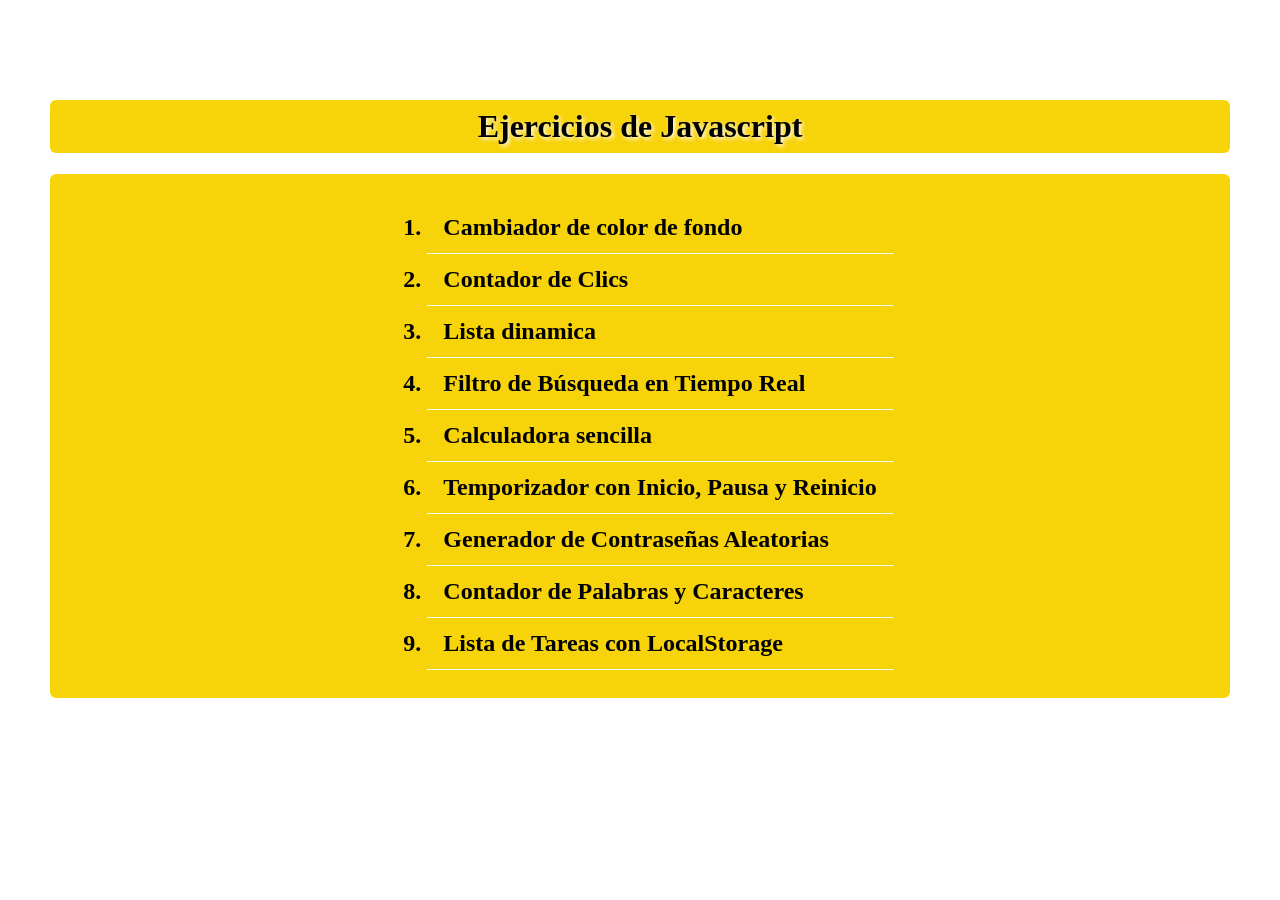
<file: index.html>
<!DOCTYPE html>
<html lang="en">
<head>
    <meta charset="UTF-8">
    <meta name="viewport" content="width=device-width, initial-scale=1.0">
    <title>Ejercicios Javascript</title>
    <link rel="stylesheet" href="styles.css">
</head>
<body>
    <h1>Ejercicios de Javascript</h1>

    <div class="container">
        <ol class="list">
            <li>
                <a href="ejercicio_1/ejercicio_1.html">Cambiador de color de fondo</a>
            </li>
            <li>
                <a href="ejercicio_2/ejercicio_2.html">Contador de Clics</a>
            </li>
            <li>
                <a href="ejercicio_3/ejercicio_3.html">Lista dinamica</a>
            </li>
            <li>
                <a href="ejercicio_4/ejercicio_4.html">Filtro de Búsqueda en Tiempo Real</a>
            </li>
            <li>
                <a href="ejercicio_5/ejercicio_5.html">Calculadora sencilla</a>
            </li>
            <li>
                <a href="ejercicio_6/ejercicio_6.html">Temporizador con Inicio, Pausa y Reinicio</a>
            </li>
            <li>
                <a href="ejercicio_7/ejercicio_7.html"> Generador de Contraseñas Aleatorias</a>
            </li>
            <li>
                <a href="ejercicio_8/ejercicio_8.html">Contador de Palabras y Caracteres</a>
            </li>
            <li>
                <a href="ejercicio_9/ejercicio_9.html">Lista de Tareas con LocalStorage</a>
            </li>

        </ol>
    </div>

    
</body>
</html>
</file>
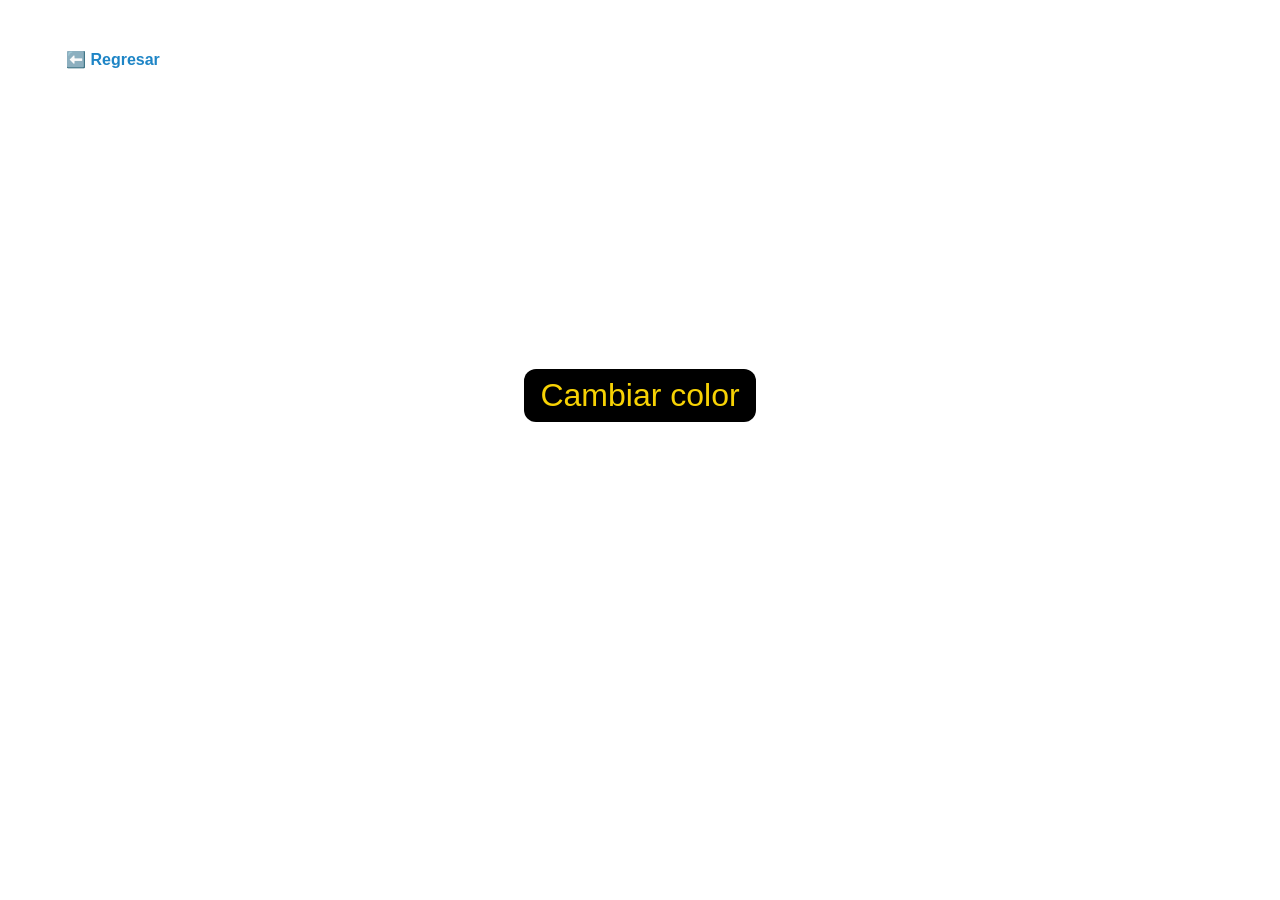
<file: ejercicio_1/ejercicio_1.html>
<!DOCTYPE html>
<html lang="es">
<head>
    <meta charset="UTF-8">
    <meta name="viewport" content="width=device-width, initial-scale=1.0">
    <title>Ejercicio 1</title>
    <link rel="stylesheet" href="ejercicio_1.css">
</head>
<body>
    <a href="../index.html">⬅️ Regresar</a>

    <div>
        <button id="btn-color">Cambiar color</button>
    </div>

    <script src="ejercicio_1.js"></script>
</body>
</html>
</file>
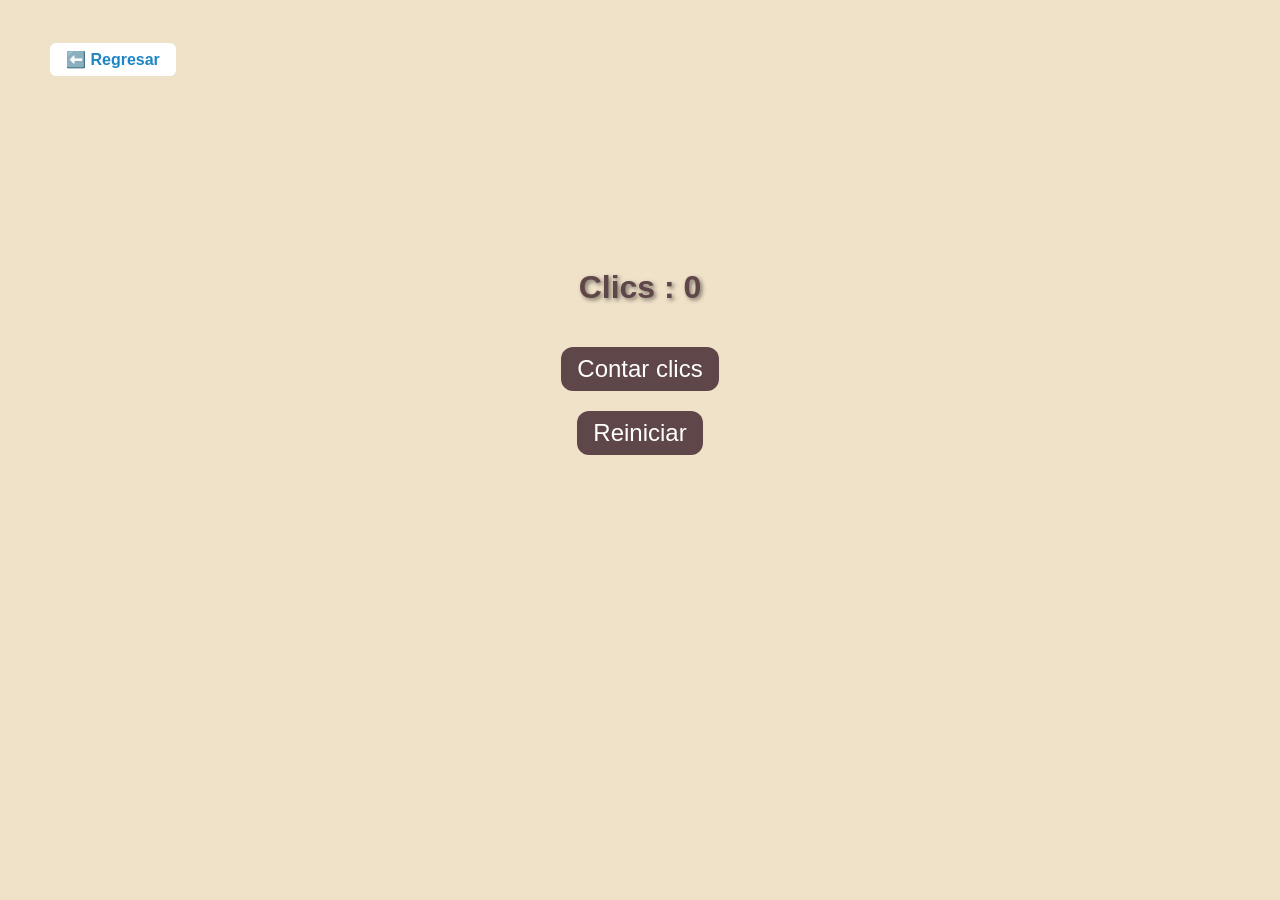
<file: ejercicio_2/ejercicio_2.html>
<!DOCTYPE html>
<html lang="es">
<head>
    <meta charset="UTF-8">
    <meta name="viewport" content="width=device-width, initial-scale=1.0">
    <title>Ejercicio 2</title>
    <link rel="stylesheet" href="ejercicio_2.css">
</head>
<body>
    <a href="../index.html">⬅️ Regresar</a>

    <h1 id="contadorText">Clics : 0</h2>

    <div class="contandor">
        <button id="botonContador">Contar clics</button>
        <button id="botonReiniciar">Reiniciar</button>
    </div>

  

    <script src="ejercicio_2.js"></script>
</body>
</html>
</file>
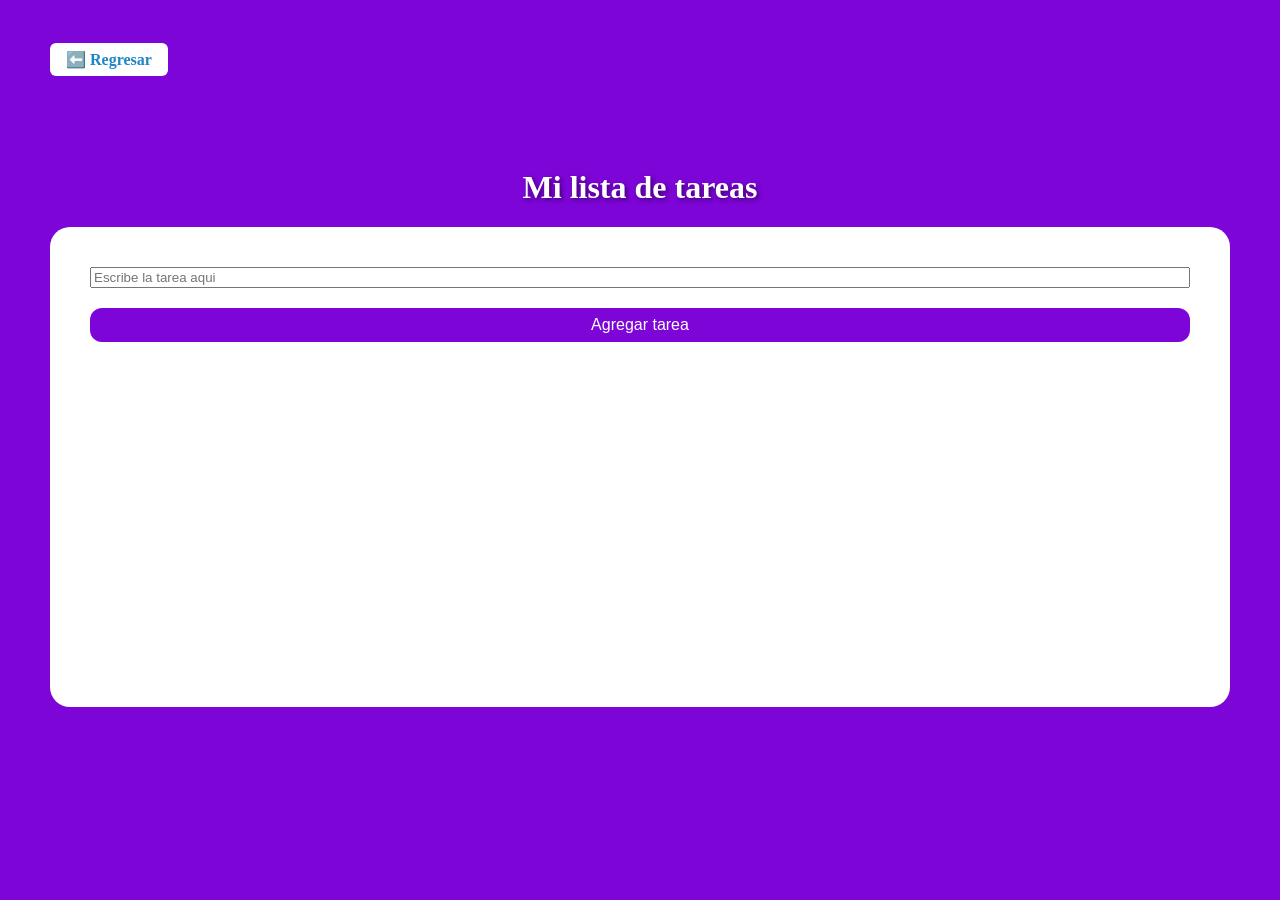
<file: ejercicio_3/ejercicio_3.html>
<!DOCTYPE html>
<html lang="es">
<head>
    <meta charset="UTF-8">
    <meta name="viewport" content="width=device-width, initial-scale=1.0">
    <title>Ejercicio 3</title>
    <link rel="stylesheet" href="ejercicio_3.css">
</head>
<body>
    <a href="../index.html">⬅️ Regresar</a>

    <h1>Mi lista de tareas</h1>

    <div class="tareas">
        <input type="text" id="inputTarea" placeholder="Escribe la tarea aqui">
        <button id="btnAgregar">Agregar tarea</button>
        <ul id="listaTareas"></ul>
    </div>

    



    <script src="ejercicio_3.js"></script>
</body>
</html>
</file>
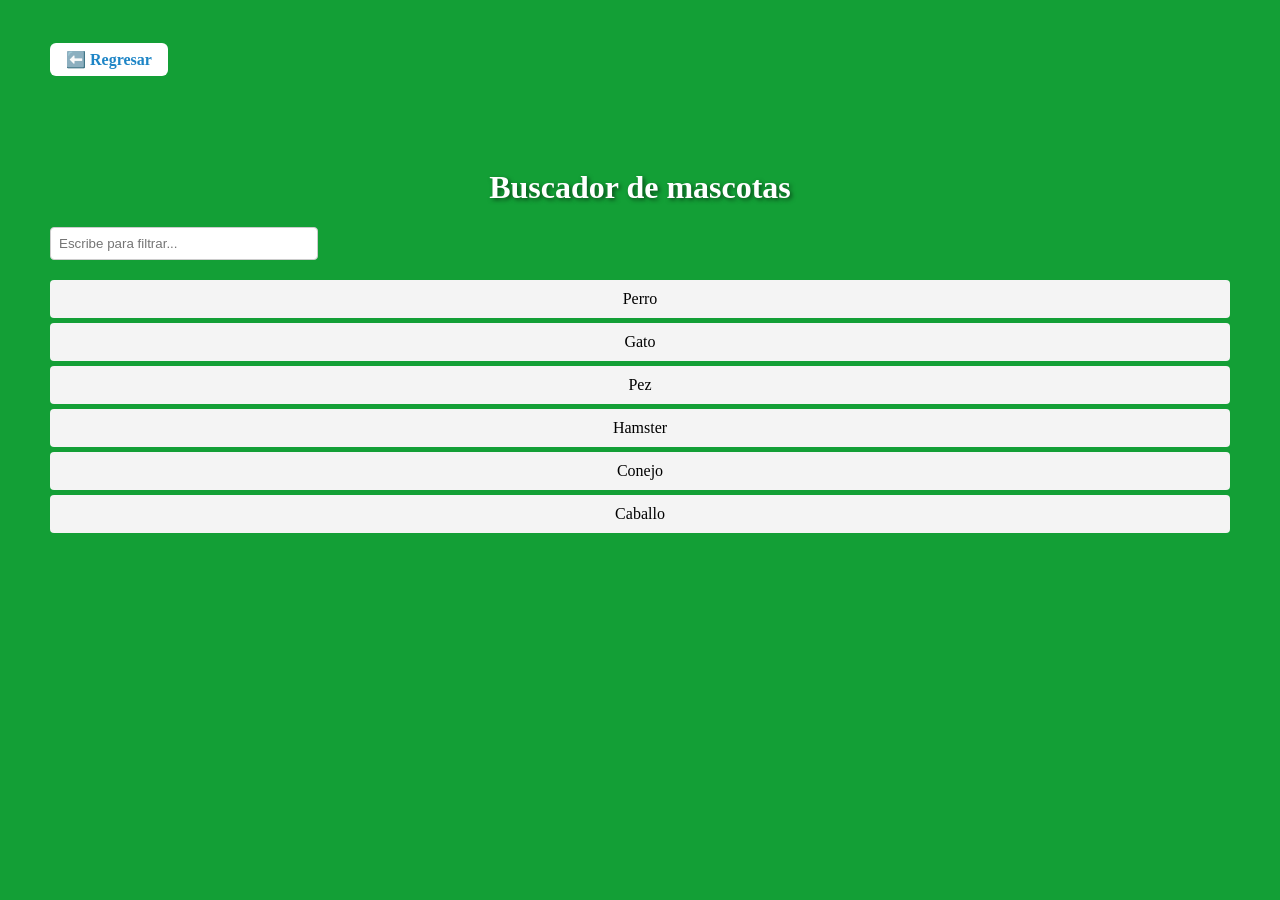
<file: ejercicio_4/ejercicio_4.html>
<!DOCTYPE html>
<html lang="es">
<head>
    <meta charset="UTF-8">
    <meta name="viewport" content="width=device-width, initial-scale=1.0">
    <title>Ejercicio 4</title>
    <link rel="stylesheet" href="ejercicio_4.css">
</head>
<body>
    <a href="../index.html">⬅️ Regresar</a>

    <h1>Buscador de mascotas</h1>
    
    <input type="text" id="buscador" placeholder="Escribe para filtrar...">
    
    <ul id="listaMascotas">
        <li>Perro</li>
        <li>Gato</li>
        <li>Pez</li>
        <li>Hamster</li>
        <li>Conejo</li>
        <li>Caballo</li>
    </ul>
    
    <script src="ejercicio_4.js"></script>
</body>
</html>
</file>
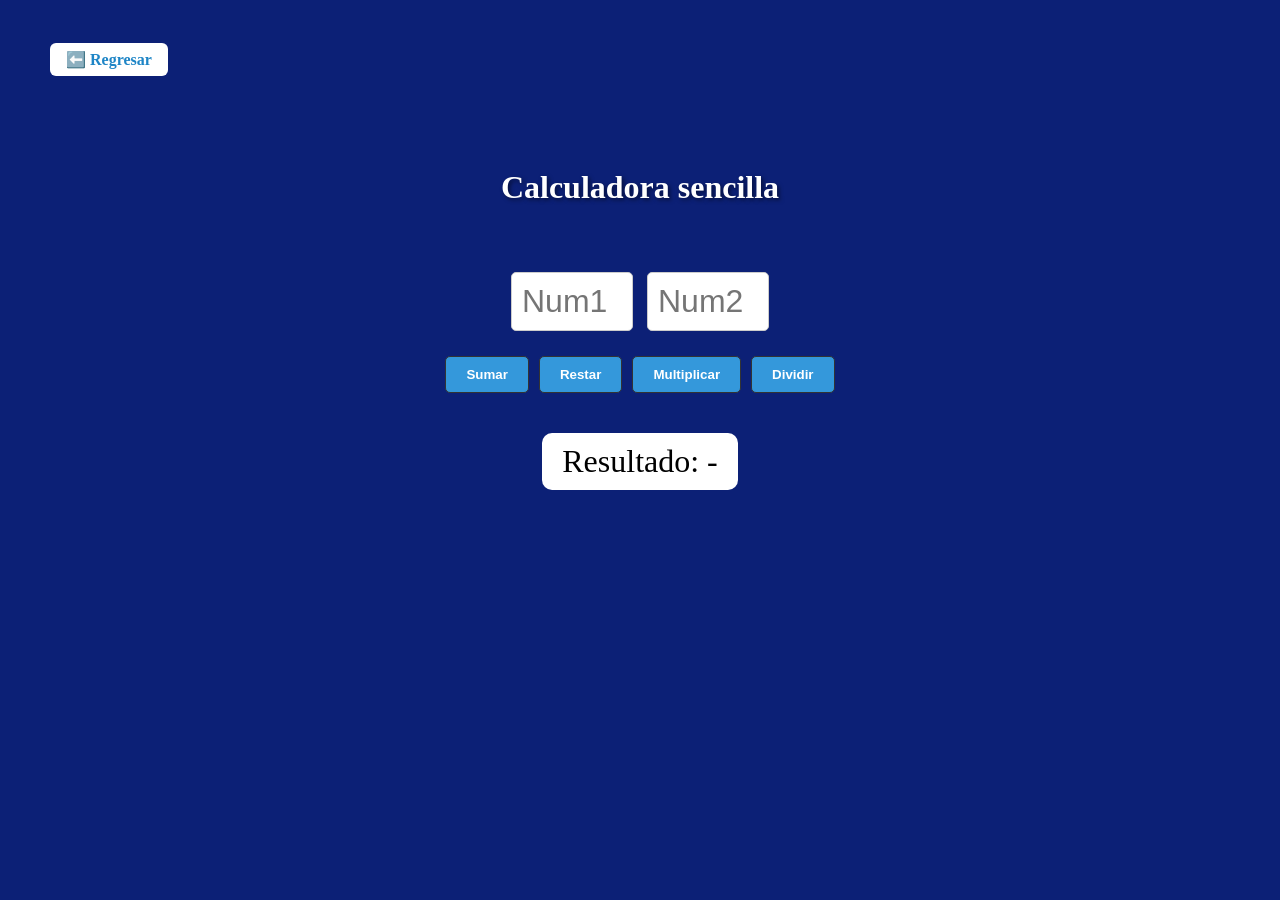
<file: ejercicio_5/ejercicio_5.html>
<!DOCTYPE html>
<html lang="es">
<head>
    <meta charset="UTF-8">
    <meta name="viewport" content="width=device-width, initial-scale=1.0">
    <title>Ejercicio 5</title>
    <link rel="stylesheet" href="ejercicio_5.css">
</head>
<body>
    <a href="../index.html">⬅️ Regresar</a>

    <h1>Calculadora sencilla</h1>

    <div class="calculadora">
        <div>
            <input type="number"  id="num1" placeholder="Num1">
            <input type="number"  id="num2" placeholder="Num2">
        </div>

        <div class="botones">
            <button id="btnSumar">Sumar</button>
            <button id="btnRestar">Restar</button>
            <button id="btnMultiplicar">Multiplicar</button>
            <button id="btnDividir">Dividir</button>
        </div>

        <div id="resultado">Resultado: -</div>
    </div>

   
    
    
    <script src="ejercicio_5.js"></script>
</body>
</html>
</file>
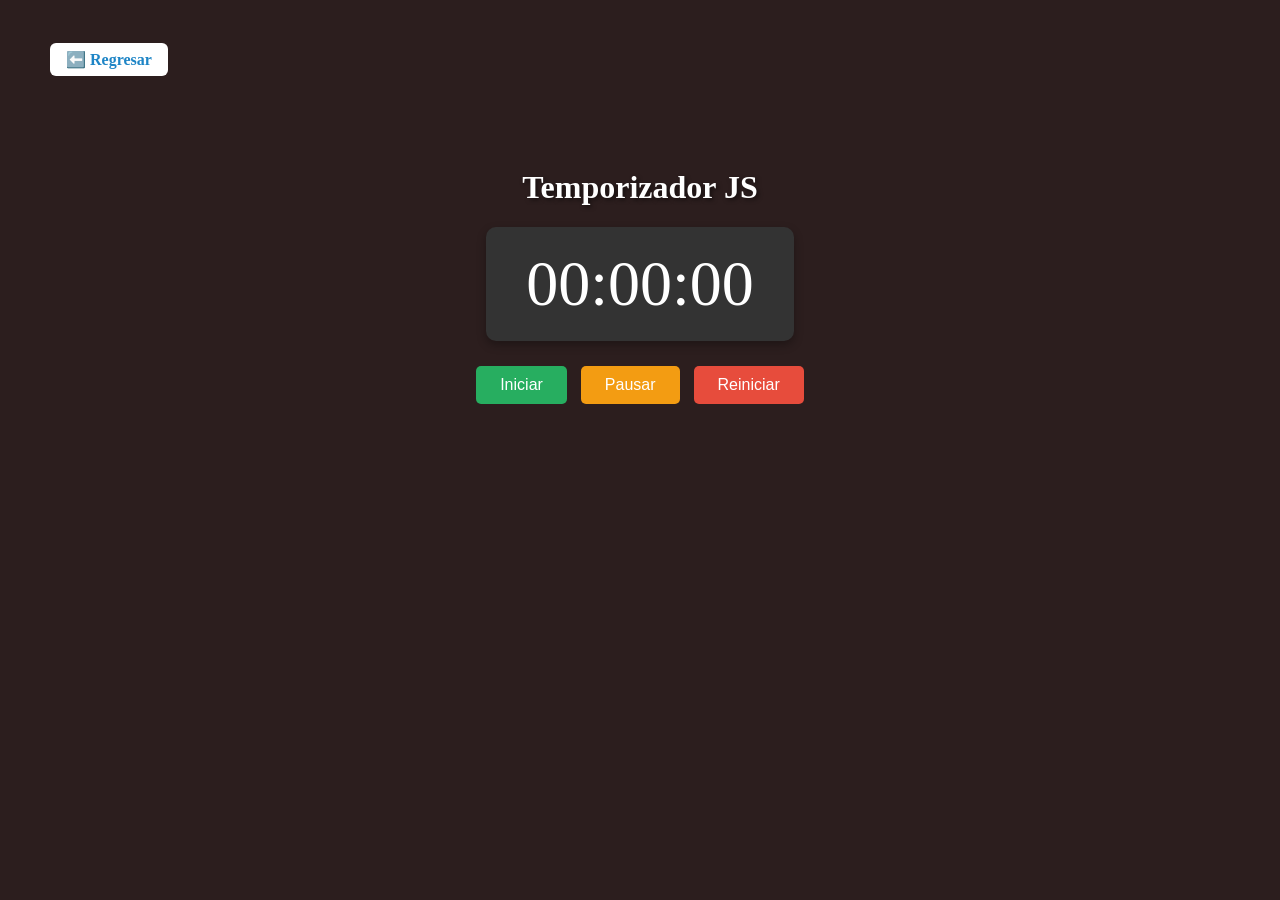
<file: ejercicio_6/ejercicio_6.html>
<!DOCTYPE html>
<html lang="es">
<head>
    <meta charset="UTF-8">
    <meta name="viewport" content="width=device-width, initial-scale=1.0">
    <title>Ejercicio 6</title>
    <link rel="stylesheet" href="ejercicio_6.css">
</head>
<body>
    <a href="../index.html">⬅️ Regresar</a>

    <h1>Temporizador JS</h1>

    <div class="temporizador">
        <div id="reloj">00:00:00</div>

        <div class="controles">
          <button id="btnIniciar">Iniciar</button>
          <button id="btnPausar">Pausar</button>
          <button id="btnReiniciar">Reiniciar</button>
        </div>
    </div>

      
    <script src="ejercicio_6.js"></script>
</body>
</html>
</file>
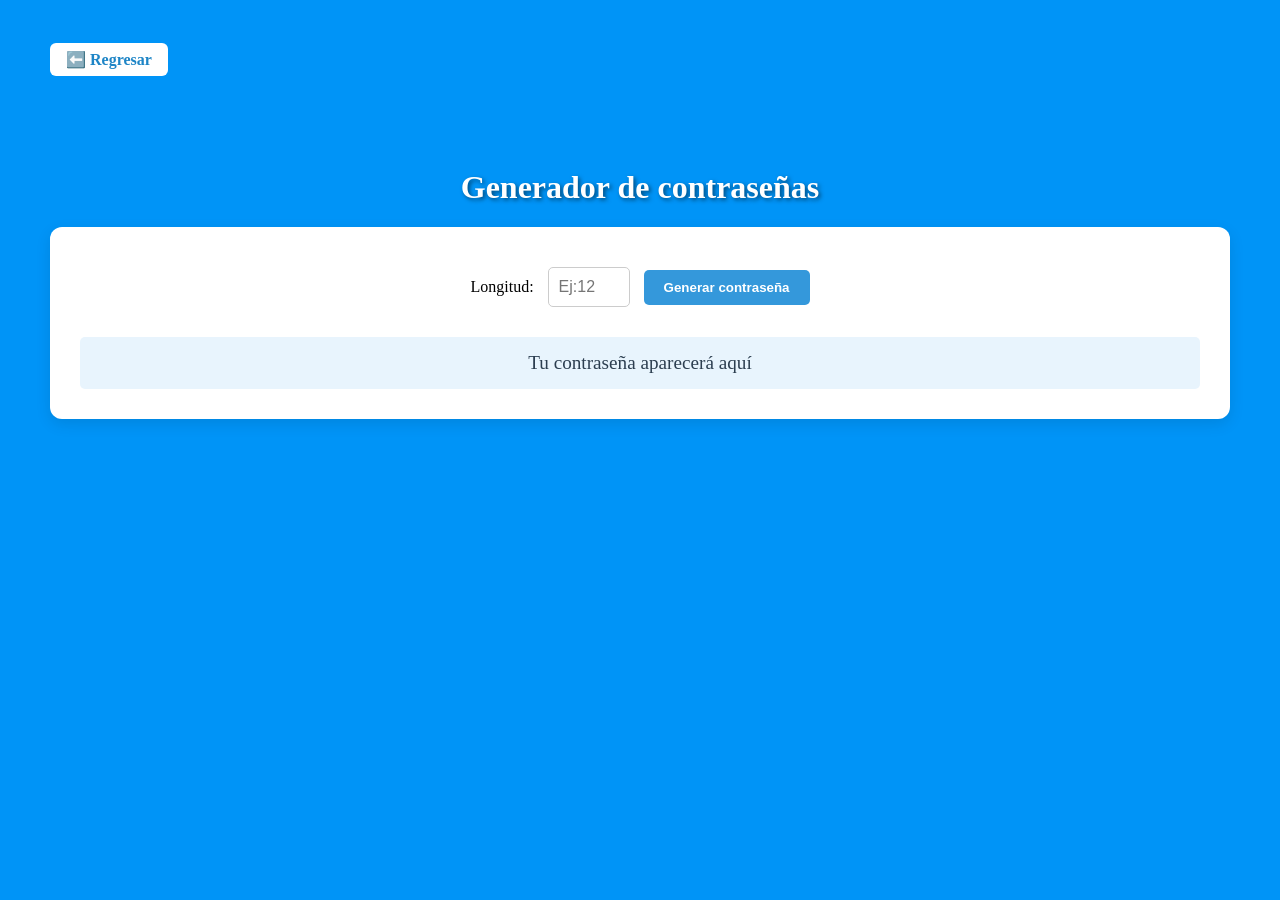
<file: ejercicio_7/ejercicio_7.html>
<!DOCTYPE html>
<html lang="es">
<head>
    <meta charset="UTF-8">
    <meta name="viewport" content="width=device-width, initial-scale=1.0">
    <title>Ejercicio 7</title>
    <link rel="stylesheet" href="ejercicio_7.css">
</head>
<body>
    <a href="../index.html">⬅️ Regresar</a>

    <h1>Generador de contraseñas</h1>

    <div class="container">
        <label for="longitud">Longitud:</label>
        <input type="number" id="longitud" placeholder="Ej:12" min="1">
        <button id="btnGenerar">Generar contraseña</button>

        <div id="resultado">Tu contraseña aparecerá aquí</div>
    </div>

    

      
    <script src="ejercicio_7.js"></script>
</body>
</html>
</file>
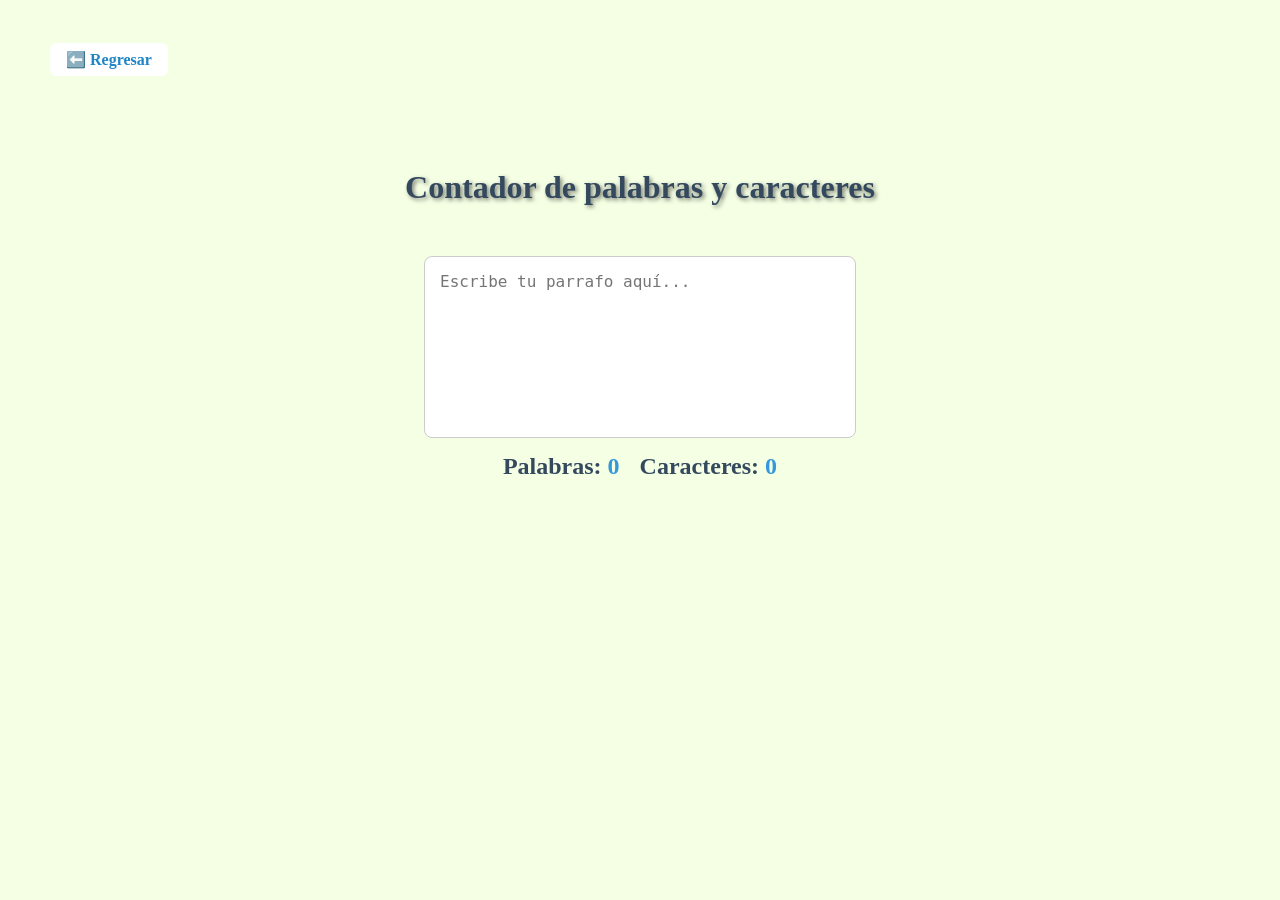
<file: ejercicio_8/ejercicio_8.html>
<!DOCTYPE html>
<html lang="es">
<head>
    <meta charset="UTF-8">
    <meta name="viewport" content="width=device-width, initial-scale=1.0">
    <title>Ejercicio 8</title>
    <link rel="stylesheet" href="ejercicio_8.css">
</head>
<body>
    <a href="../index.html">⬅️ Regresar</a>

    <h1>Contador de palabras y caracteres</h1>

    <div class="container">
        <textarea name="textoInput" id="textoInput" placeholder="Escribe tu parrafo aquí..."></textarea>
        
        <div class="stats">
            <div>Palabras: <span id="countPalabras" class="value">0</span></div>
            <div>Caracteres: <span id="countCaracteres" class="value">0</span></div>
        </div>

    </div>

    <script src="ejercicio_8.js"></script>
</body>
</html>
</file>
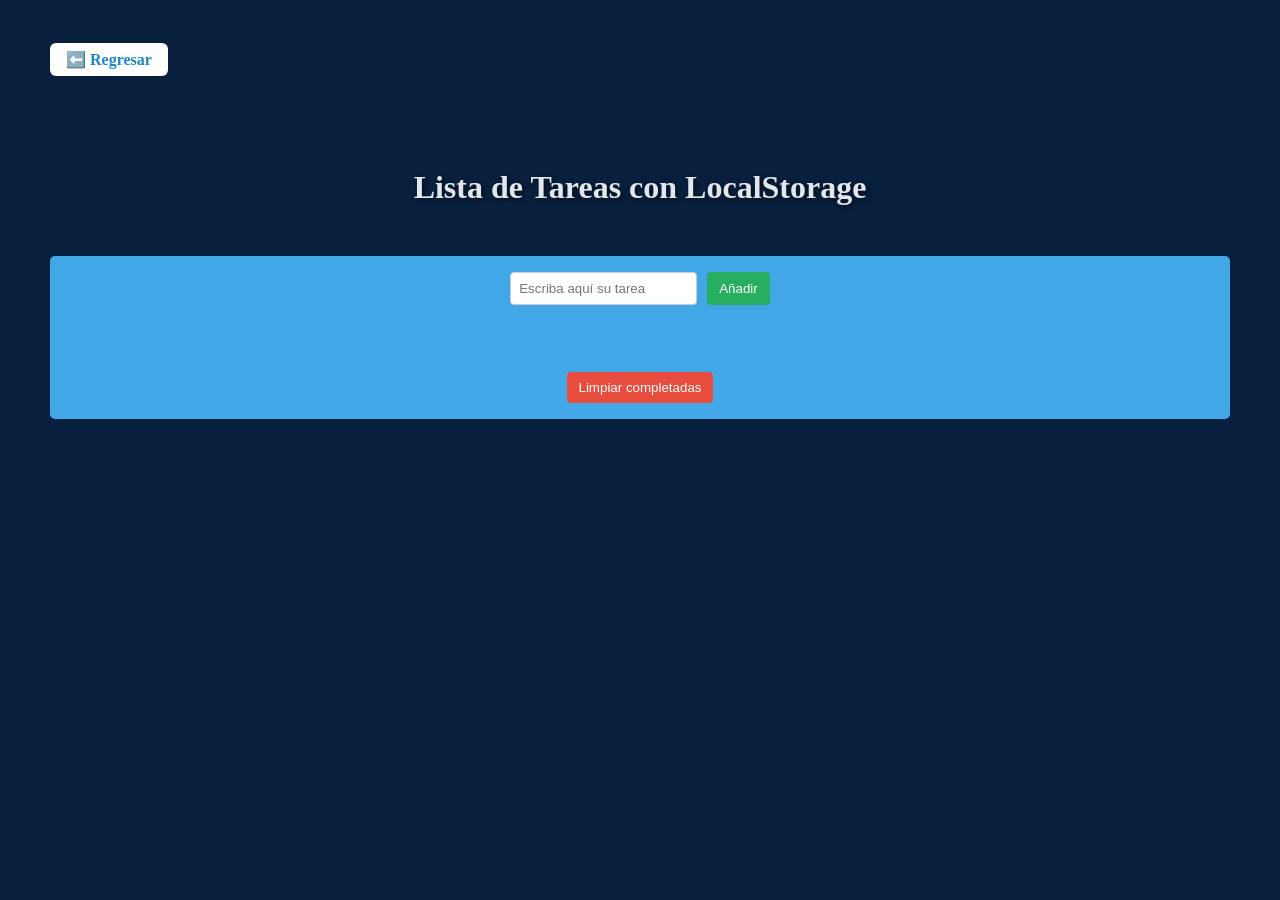
<file: ejercicio_9/ejercicio_9.html>
<!DOCTYPE html>
<html lang="es">
<head>
    <meta charset="UTF-8">
    <meta name="viewport" content="width=device-width, initial-scale=1.0">
    <title>Ejercicio 9</title>
    <link rel="stylesheet" href="ejercicio_9.css">
</head>
<body>
    <a href="../index.html">⬅️ Regresar</a>

    <h1>Lista de Tareas con LocalStorage</h1>

    <div class="container">
        <div class="input-group">
            <input type="text" id="nuevaTarea" placeholder="Escriba aquí su tarea">
            <button id="btnAgregar">Añadir</button>
        </div>

        <ul id="listaTareas"></ul>

        <button id="btnLimpiar">Limpiar completadas</button>
    </div>

    <script src="ejercicio_9.js"></script>
</body>
</html>
</file>
<file: styles.css>
body {
    font-family:Cambria, Cochin, Georgia, Times, 'Times New Roman', serif;
    margin: 50px;
}


h1{
    margin-top: 100px;
    text-align: center;
    text-shadow: 2px 2px 4px rgb(255, 253, 253);
    color: #000000;
    background-color: #f7d309;
    justify-self: center;
    border-radius: 6px;
    padding: 8px 12px;
    min-width: 800px;
}

.container{
    display: flex;
    flex-direction: column;
    align-items: center;
    justify-content: center;
    margin-top: 20px;
    background-color: #f7d309;
    justify-self: center;
    border-radius: 6px;
    padding: 12px;
    min-width: 800px;
}

li{ 
    align-items: center; 
    padding: 12px 0; 
    border-bottom: 1px solid #FFFFFF; 
    font-size: 24px;
    font-weight: bold;
}

a{
    text-decoration: none;
    font-size: 24px;
    font-weight: bold;
    color: #000000;
    border-radius: 6px;
    padding: 8px 16px;
}

a:hover {
    color: #FFFFFF;
    transition-duration: 0.5s;
}

@media (max-width: 1024px) {
    h1 {
        margin-top: 20px;
        font-size: 24px;
        min-width: 400px;
    }

    .container {
        margin-top: 10px;
        min-width: 400px;
    }
    

}

@media (max-width: 480px) {
    h1{
        margin-top: 10px;
        font-size: 18px;
        min-width: 300px;
    }

    .container {
        margin-top: 5px;
        min-width: 350px;
        padding: 8px;
    }
    
    li{
        font-size: 16px;
        text-align: center;
    }
    a {
        font-size: 16px;
    }
}
</file>
<file: ejercicio_1/ejercicio_1.css>
body{
    transition: background-color 0.3s ease;
    font-family:Arial, Helvetica, sans-serif;
    margin: 50px;
}

a{
    text-decoration: none;
    font-size: 16px;
    font-weight: bold;
    color: #1E85C6;
    background-color: #FFFFFF;
    border-radius: 6px;
    padding: 8px 16px;
}

div{
    display: flex;
    justify-content: center; 
}

button{
    margin-top: 300px;
    padding: 8px 16px;
    font-size: 32px;
    cursor: pointer;
    border: none;
    border-radius: 12px;
    color: #F7D204;
    background-color: #000000;
}

button:hover{
    color: #000000;
    background-color: #F7D204;
    transition: 0.5s ease;
}
</file>
<file: ejercicio_2/ejercicio_2.css>
body{
    font-family:Arial, Helvetica, sans-serif;
    margin: 50px;
    background-color: #F0E2C9;
}

a{
    text-decoration: none;
    font-size: 16px;
    font-weight: bold;
    font-weight: bold;
    color: #1E85C6;
    background-color: #FFFFFF;
    border-radius: 6px;
    padding: 8px 16px;
}

h1{
    margin-top: 200px;
    color: #5F4649;
    text-align: center;
    text-shadow: 2px 2px 4px rgba(0, 0, 0, 0.5);
}


div{
    display: flex;
    justify-content: center; 
    align-items: center;
    flex-direction: column;
}

button{
    margin-top: 20px;
    padding: 8px 16px;
    font-size: 24px;
    cursor: pointer;
    border: none;
    border-radius: 12px;
    color: #FFFFFF;
    background-color:#5F4649;
}

button:hover{
    color: #F0E2C9;
    background-color: #000000;
    transition: 0.5s ease;
}
</file>
<file: ejercicio_3/ejercicio_3.css>
body{
    font-family:Cambria, Cochin, Georgia, Times, 'Times New Roman', serif;
    margin: 50px;
    background-color: #7D05D8;
}

a{
    text-decoration: none;
    font-size: 16px;
    font-weight: bold;
    color: #1E85C6;
    background-color: #FFFFFF;
    border-radius: 6px;
    padding: 8px 16px;
}

h1{
    margin-top: 100px;
    text-align: center;
    color: #FFFFFF;
    text-shadow: 2px 2px 4px rgba(0, 0, 0, 0.5);
}

.tareas{
    padding: 40px;
    min-height: 400px;
    min-width: 400px;
    border-radius: 20px;
    background-color: white;
    display: flex;
    justify-self: center;
    flex-direction: column;
}

button{
    margin-top: 20px;
    padding: 8px 16px;
    font-size: 16px;
    cursor: pointer;
    border: none;
    border-radius: 12px;
    color: #FFFFFF;
    background-color: #7D05D8;
}

.item-tarea{
    padding: 10px;
    border-bottom: 1px solid #7D05D8;
    display: flex;
    justify-content: space-between;
}

.btn-eliminar{
    margin-left: 10px;
    padding: 4px 8px;
    font-size: 12px;
    cursor: pointer;
    border: none;
    border-radius: 6px;
    color: #FFFFFF;
    background-color:#FF0000;
}

@media (max-width: 1024px) {
    .tareas{
        padding: 20px;
        min-height: 200px;
        min-width: 300px;
    }

}
</file>
<file: ejercicio_4/ejercicio_4.css>
body{
    font-family:Cambria, Cochin, Georgia, Times, 'Times New Roman', serif;
    margin: 50px;
    background-color: #139F36;
}

a{
    text-decoration: none;
    font-size: 16px;
    font-weight: bold;
    color: #1E85C6;
    background-color: #FFFFFF;
    border-radius: 6px;
    padding: 8px 16px;
}

h1{
    margin-top: 100px;
    text-align: center;
    color: #FFFFFF;
    text-shadow: 2px 2px 4px rgba(0, 0, 0, 0.5);
}

input{
    padding: 8px;
    width: 250px;
    margin-bottom: 20px;
    border: 1px solid #ccc;
    border-radius: 4px;
    display: flex;
    justify-self: center;
}
ul{
    list-style: none;
    padding: 0;
}

li{
    background: #f4f4f4;
    margin: 5px 0;
    padding: 10px;
    border-radius: 4px;
    transition: 0.3s;
    text-align: center;
}

.hiden{
    display:none;

}
</file>
<file: ejercicio_5/ejercicio_5.css>
body {
    font-family:Cambria, Cochin, Georgia, Times, 'Times New Roman', serif;
    margin: 50px;
    background-color: #0C2076;
    
}

a{
    text-decoration: none;
    font-size: 16px;
    font-weight: bold;
    color: #1E85C6;
    background-color: #FFFFFF;
    border-radius: 6px;
    padding: 8px 16px;
}

h1{
    margin-top: 100px;
    text-align: center;
    color: #FFFFFF;
    text-shadow: 2px 2px 4px rgba(0, 0, 0, 0.5);
}

.calculadora{
    display: flex; 
    flex-direction: column; 
    align-items: center; 
    padding: 40px; 
}
       
input {
    padding: 10px; 
    width: 100px; 
    margin: 5px; 
    border-radius: 5px; 
    border: 1px solid #ccc; 
    font-size: 32px;
}

.botones{
    display: flex; 
    gap: 10px;
}

button{
    margin-top: 20px;
    padding: 10px 20px; 
    cursor: pointer; 
    font-weight: bold; 
    border-radius: 5px; 
    border: 1px solid #333; 
    background-color: #3498db;
    color: white;
}

button:hover{
    background-color: #2980b9;
    transition: 0.3s ease;
}
#resultado {
    margin-top: 40px; 
    font-size: 32px; 
    background-color: #FFFFFF;
    border-radius: 10px;
    padding: 10px 20px;
}

.error {
    color: #e74c3c !important;
}

@media (max-width: 480px) {
    input{
        width: 50px; 
        font-size: 16px;
    }
}
</file>
<file: ejercicio_6/ejercicio_6.css>
body {
    font-family:Cambria, Cochin, Georgia, Times, 'Times New Roman', serif;
    margin: 50px;
    background-color: #2C1E1E;
}

a{
    text-decoration: none;
    font-size: 16px;
    font-weight: bold;
    color: #1E85C6;
    background-color: #FFFFFF;
    border-radius: 6px;
    padding: 8px 16px;
}

h1{
    margin-top: 100px;
    text-align: center;
    color: #FFFFFF;
    text-shadow: 2px 2px 4px rgba(0, 0, 0, 0.5);
}

.temporizador{
    display: flex;
    flex-direction: column;
    align-items: center;
    justify-content: center;
}

#reloj{ 
    font-size: 4rem; 
    background-color: #333; 
    color: #FFFFFF; 
    padding: 20px 40px; 
    border-radius: 10px; 
    box-shadow: 0 4px 10px rgba(0,0,0,0.3); 
    margin-bottom: 20px; 
}
       
button{ 
    padding: 10px 24px; 
    font-size: 1rem; 
    cursor: pointer; 
    border-radius: 5px; 
    border: none; margin: 5px; 
    transition: 0.2s; 
}
        
#btnIniciar{ 
    background-color: #27ae60; 
    color: white; 
}
        
#btnPausar{
    background-color: #f39c12; 
    color: white; 
}
        
#btnReiniciar{ 
    background-color: #e74c3c; 
    color: white; 
}
        
button:hover{ 
    opacity: 0.8; 
}
        
button:disabled{ 
    background-color: #ccc; 
    cursor: not-allowed; 
}

@media (max-width: 480px) {
    button{
        padding: 8px 16px;
        font-size: 14px;
    }
}
</file>
<file: ejercicio_7/ejercicio_7.css>
body {
    font-family:Cambria, Cochin, Georgia, Times, 'Times New Roman', serif;
    margin: 50px;
    background-color: #0094F7;
}

a{
    text-decoration: none;
    font-size: 16px;
    font-weight: bold;
    color: #1E85C6;
    background-color: #FFFFFF;
    border-radius: 6px;
    padding: 8px 16px;
}

h1{
    margin-top: 100px;
    text-align: center;
    color: #FFFFFF;
    text-shadow: 2px 2px 4px rgba(0, 0, 0, 0.5);
}

.container{ 
    background: white; 
    padding: 30px; 
    border-radius: 12px; 
    box-shadow: 0 5px 15px rgba(0,0,0,0.1); 
    text-align: center; 
}
        
input{ 
    padding: 10px; 
    width: 60px; 
    font-size: 1rem; 
    border: 1px solid #ccc; 
    border-radius: 5px; 
    margin: 10px; 
}
        
button{ 
    padding: 10px 20px; 
    background-color: #3498db; 
    color: white; 
    border: none; 
    border-radius: 5px; 
    cursor: pointer; 
    font-weight: bold; 
}
        
    button:hover{ 
        background-color: #2980b9; 
    }
        
    #resultado{
        margin-top: 20px; 
        padding: 15px; 
        background: #e8f4fd; 
        border-radius: 5px;  
        font-size: 1.2rem; 
        word-break: break-all; 
        min-height: 20px; 
        color: #2c3e50; 
    }
        
    .error{ 
        color: #e74c3c !important; 
        font-weight: bold; 
    }
</file>
<file: ejercicio_8/ejercicio_8.css>
body {
    font-family:Cambria, Cochin, Georgia, Times, 'Times New Roman', serif;
    margin: 50px;
    background-color: #F5FFE4;
}

a{
    text-decoration: none;
    font-size: 16px;
    font-weight: bold;
    color: #1E85C6;
    background-color: #FFFFFF;
    border-radius: 6px;
    padding: 8px 16px;
}

h1{
    margin-top: 100px;
    text-align: center;
    color: #34495e;
    text-shadow: 2px 2px 4px rgba(0, 0, 0, 0.5);
}

.container{
    display: flex;
    flex-direction: column;
    align-items: center;
    justify-content: center;
    margin-top: 50px;
}
textarea{ 
    width: 400px; 
    height: 150px; 
    padding: 15px; 
    border-radius: 8px; 
    border: 1px solid #ccc; 
    font-size: 1rem; 
    resize: none; 
}
        
.stats{ 
    margin-top: 15px; 
    display: flex; 
    gap: 20px; 
    font-weight: bold;
    color: #34495e;
    font-size: 24px;
}
        
.value{ 
    color: #3498db; 
}
  
@media (max-width: 480px) {
    h1{
        margin-top: 50px;
        font-size: 24px;
    }

    textarea{
        width: 100%;
        height: 100px;
    }
}
</file>
<file: ejercicio_9/ejercicio_9.css>
body {
    font-family:Cambria, Cochin, Georgia, Times, 'Times New Roman', serif;
    margin: 50px;
    background-color: #081F3D;
}

a{
    text-decoration: none;
    font-size: 16px;
    font-weight: bold;
    color: #1E85C6;
    background-color: #FFFFFF;
    border-radius: 6px;
    padding: 8px 16px;
}

h1{
    margin-top: 100px;
    text-align: center;
    color: #E3E7EC;
    text-shadow: 2px 2px 4px rgba(0, 0, 0, 0.5);
}

.container{
    display: flex;
    flex-direction: column;
    align-items: center;
    justify-content: center;
    margin-top: 50px;
    background-color: #42a7e6;
    border-radius: 5px;
    padding: 16px;
    min-width: 600px;
    justify-self: center;
}

.input-group{ 
    display: flex; 
    gap: 10px; 
    margin-bottom: 20px; 
}
        
input[type="text"]{ 
    flex: 1; 
    padding: 8px; 
    border: 1px solid #ccc; 
    border-radius: 4px; 
}
        
button { 
    cursor: pointer; 
    border: none; 
    border-radius: 4px; 
    padding: 8px 12px; 
}
        
#btnAgregar{ 
    background: #27ae60; 
    color: white; 
}

#btnAgregar:hover {
    background: #107239;
    transition-duration: 0.5s;
}
        
#btnLimpiar{ 
    background: #e74c3c; 
    color: white; 
    margin-top: 15px; 
}

#btnLimpiar:hover {
    background: #c0392b;
    transition-duration: 0.5s;
}
        
ul{ 
    list-style: none; 
    padding: 0; 
}
        
li{ 
    display: flex; 
    align-items: center; 
    gap: 10px; 
    padding: 8px 0; 
    color: #081F3D;
    border-bottom: 1px solid #FFFFFF; 
}
        
.completada{ 
    text-decoration: line-through; 
    color: #c4c3c3; 
}
</file>
